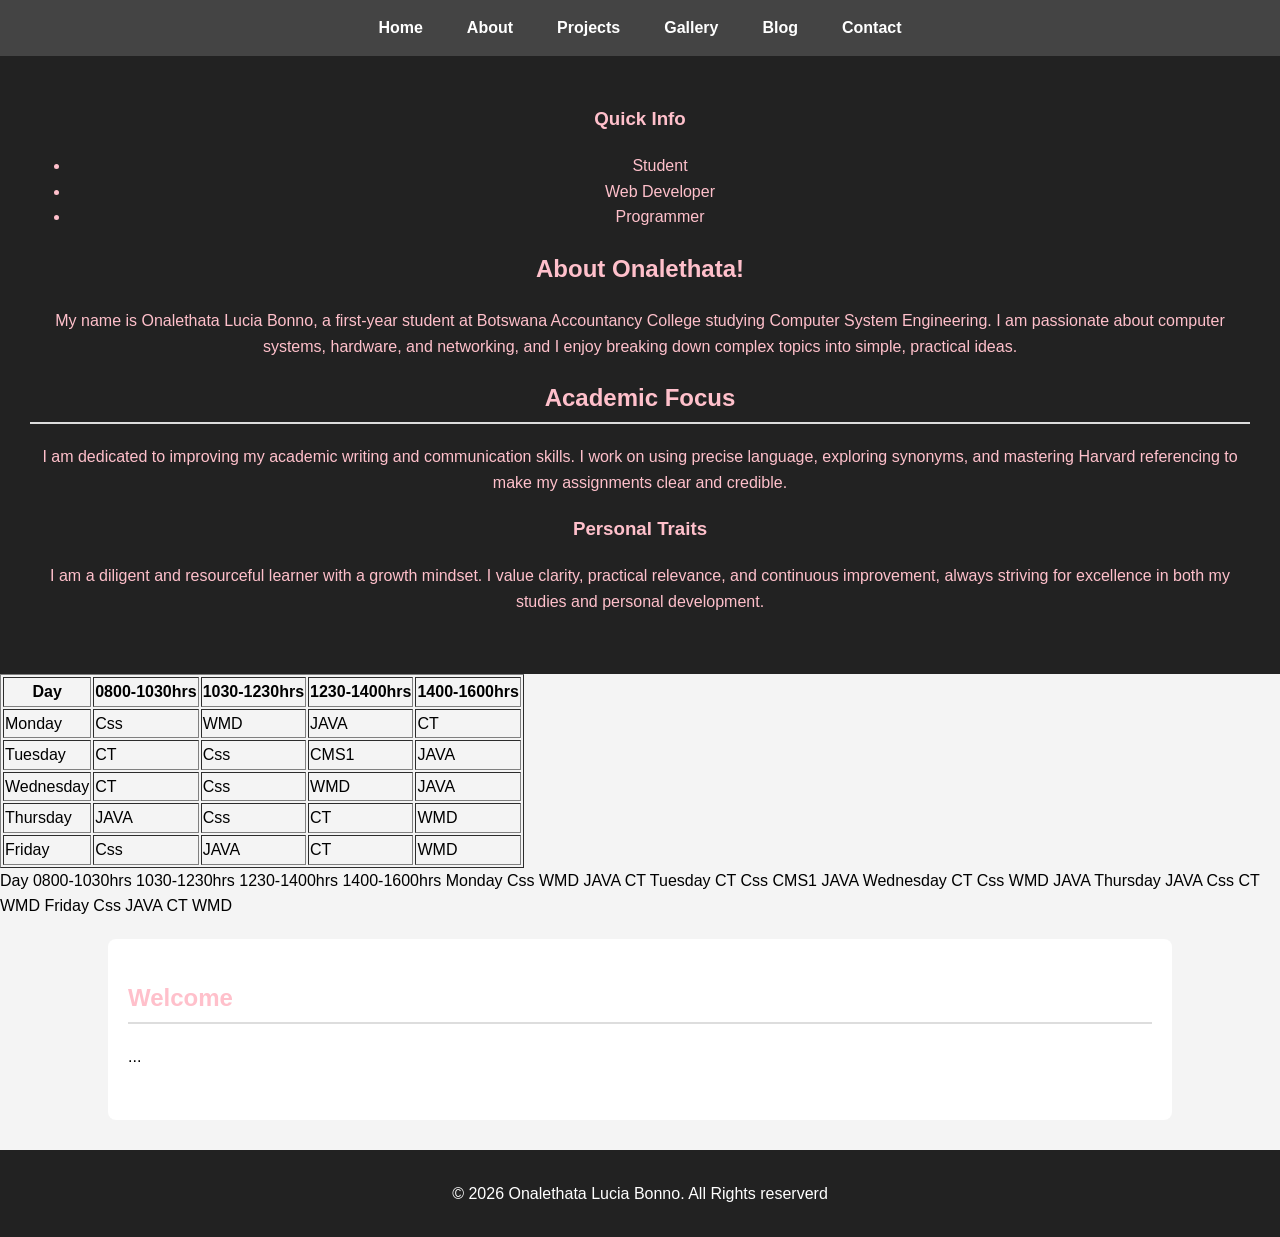
<file: about.html>
<!DOCTYPE html>
<html lang="en">
<head>

    <meta charset="UTF-8">
    <meta name="viewport" content="width=device-width, initial-scale=1.0">
    <title>My First Page</title>
    <link rel="stylesheet" href="style.css">
    
</head>
<nav>
   
 <a href="index.html">Home</a>
  <a href="about.html">About</a>
  <a href="projects.html">Projects</a>
  <a href="gallery.html">Gallery</a>
  <a href="blog.html">Blog</a>
  <a href="contact.html">Contact</a>
</nav>
 
<header>
    <section class="two-column-layout">

  <div class="sidebar">
    <h3>Quick Info</h3>
    <ul>
      <li>Student</li>
      <li>Web Developer</li>
      <li>Programmer</li>
    </ul>
  </div>

  <div class="content-area">


    <h1>About Onalethata!</h1>
    
<p>My name is Onalethata Lucia Bonno, a first-year student at Botswana Accountancy College studying Computer System Engineering. I am passionate about computer systems, hardware, and networking, and I enjoy breaking down complex topics into simple, practical ideas.</p>

<h2>Academic Focus</h2>
<p>I am dedicated to improving my academic writing and communication skills. I work on using precise language, exploring synonyms, and mastering Harvard referencing to make my assignments clear and credible.</p>

<h3>Personal Traits</h3>
<p>I am a diligent and resourceful learner with a growth mindset. I value clarity, practical relevance, and continuous improvement, always striving for excellence in both my studies and personal development.</p>
  </div>
</section>

</header>
<table border="1">
<tr>
<th>Day</th>
<th>0800-1030hrs</th>
<th>1030-1230hrs</th>
<th>1230-1400hrs</th>
<th>1400-1600hrs</th>
</tr>

<tr>
<td>Monday</td>
<td>Css</td>
<td>WMD</td>
<td>JAVA</td>
<td>CT</td>
</tr>

<tr>
<td>Tuesday</td>
<td>CT</td>
<td>Css</td>
<td>CMS1</td>
<td>JAVA</td>
</tr>


<tr>
<td>Wednesday</td>
<td>CT</td>
<td>Css</td>
<td>WMD</td>
<td>JAVA</td>
</tr>


<tr>
<td>Thursday</td>
<td>JAVA</td>
<td>Css</td>
<td>CT</td>
<td>WMD</td>
</tr>

<tr>
<td>Friday</td>
<td>Css</td>
<td>JAVA</td>
<td>CT</td>
<td>WMD</td>
</tr>



</table>



<tr>
<th>Day</th>
<th>0800-1030hrs</th>
<th>1030-1230hrs</th>
<th>1230-1400hrs</th>
<th>1400-1600hrs</th>
</tr>

<tr>
<td>Monday</td>
<td>Css</td>
<td>WMD</td>
<td>JAVA</td>
<td>CT</td>
</tr>

<tr>
<td>Tuesday</td>
<td>CT</td>
<td>Css</td>
<td>CMS1</td>
<td>JAVA</td>
</tr>


<tr>
<td>Wednesday</td>
<td>CT</td>
<td>Css</td>
<td>WMD</td>
<td>JAVA</td>
</tr>


<tr>
<td>Thursday</td>
<td>JAVA</td>
<td>Css</td>
<td>CT</td>
<td>WMD</td>
</tr>

<tr>
<td>Friday</td>
<td>Css</td>
<td>JAVA</td>
<td>CT</td>
<td>WMD</td>
</tr>



</table>



<main>
<section>
<h2>Welcome</h2>
<p>...</p>
</section>
</main>
<footer>
<p>&copy; 2026 Onalethata Lucia Bonno. All Rights reserverd</p>

</footer>


</html>
</file>
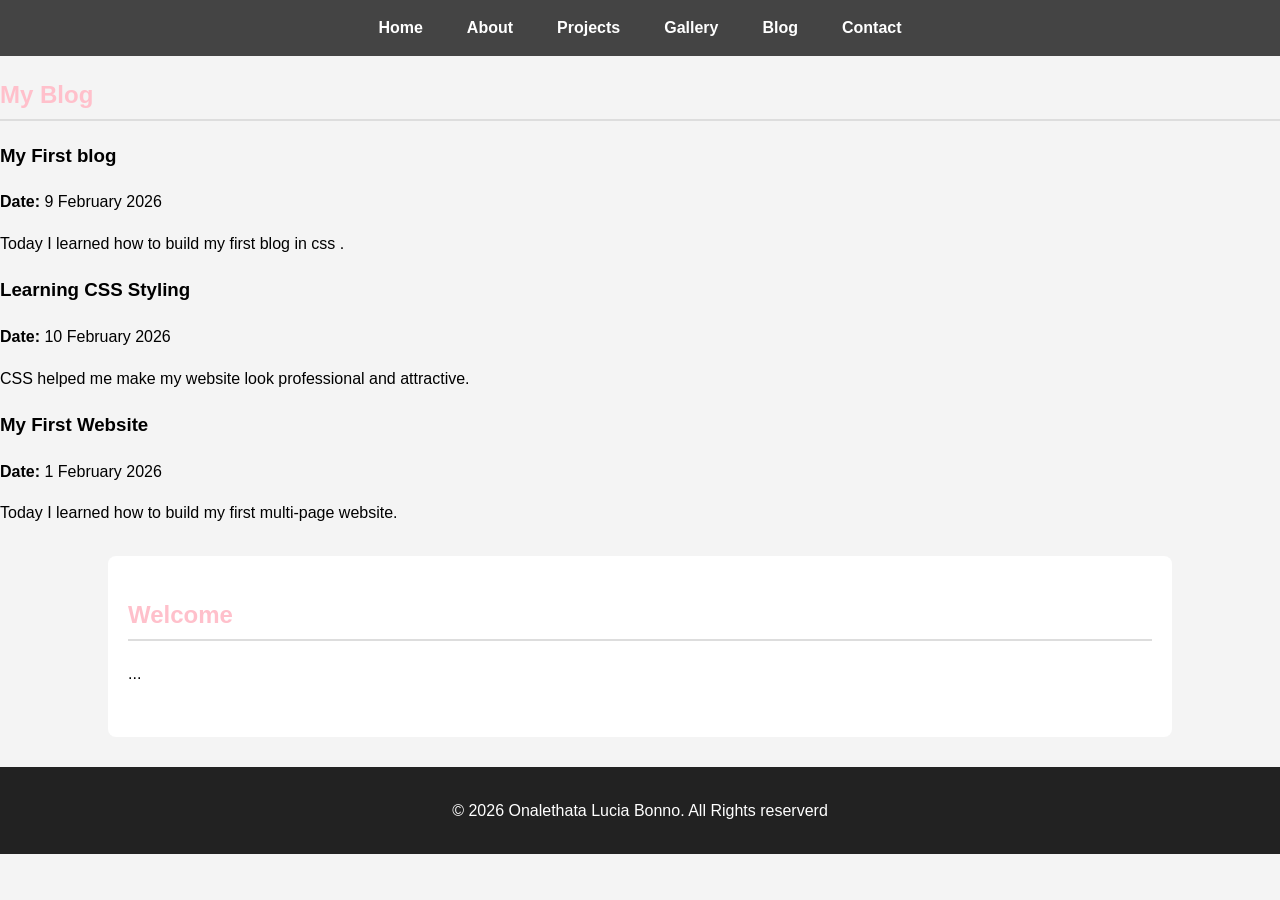
<file: blog.html>
<!DOCTYPE html>
<html lang="en">
<head>
    <meta charset="UTF-8">
    <meta name="viewport" content="width=device-width, initial-scale=1.0">
    <title>My First Page</title>
    <link rel="stylesheet" href="style.css">
    
</head>
<nav>
  <a href="index.html">Home</a>
  <a href="about.html">About</a>
  <a href="projects.html">Projects</a>
  <a href="gallery.html">Gallery</a>
  <a href="blog.html">Blog</a>
  <a href="contact.html">Contact</a>
</nav>

<section>
  <h2>My Blog</h2>
  <div class="blog-grid">

    <article class="blog-post">
    <h3>My First blog</h3>
    <p><strong>Date:</strong> 9 February 2026</p>
    <p>Today I learned how to build my first blog in css .</p>
  </article>

      <article class="blog-post">
    <h3>Learning CSS Styling</h3>
    <p><strong>Date:</strong> 10 February 2026</p>
    <p>CSS helped me make my website look professional and attractive.</p>
  </article>

       <article class="blog-post">
    <h3>My First Website</h3>
    <p><strong>Date:</strong> 1 February 2026</p>
    <p>Today I learned how to build my first multi-page website.</p>
  </article>
  </div>
</section>


<main>
<section>
<h2>Welcome</h2>
<p>...</p>
</section>
</main>
<footer>
<p>&copy; 2026 Onalethata Lucia Bonno. All Rights reserverd</p>

</footer>
</html>
</file>
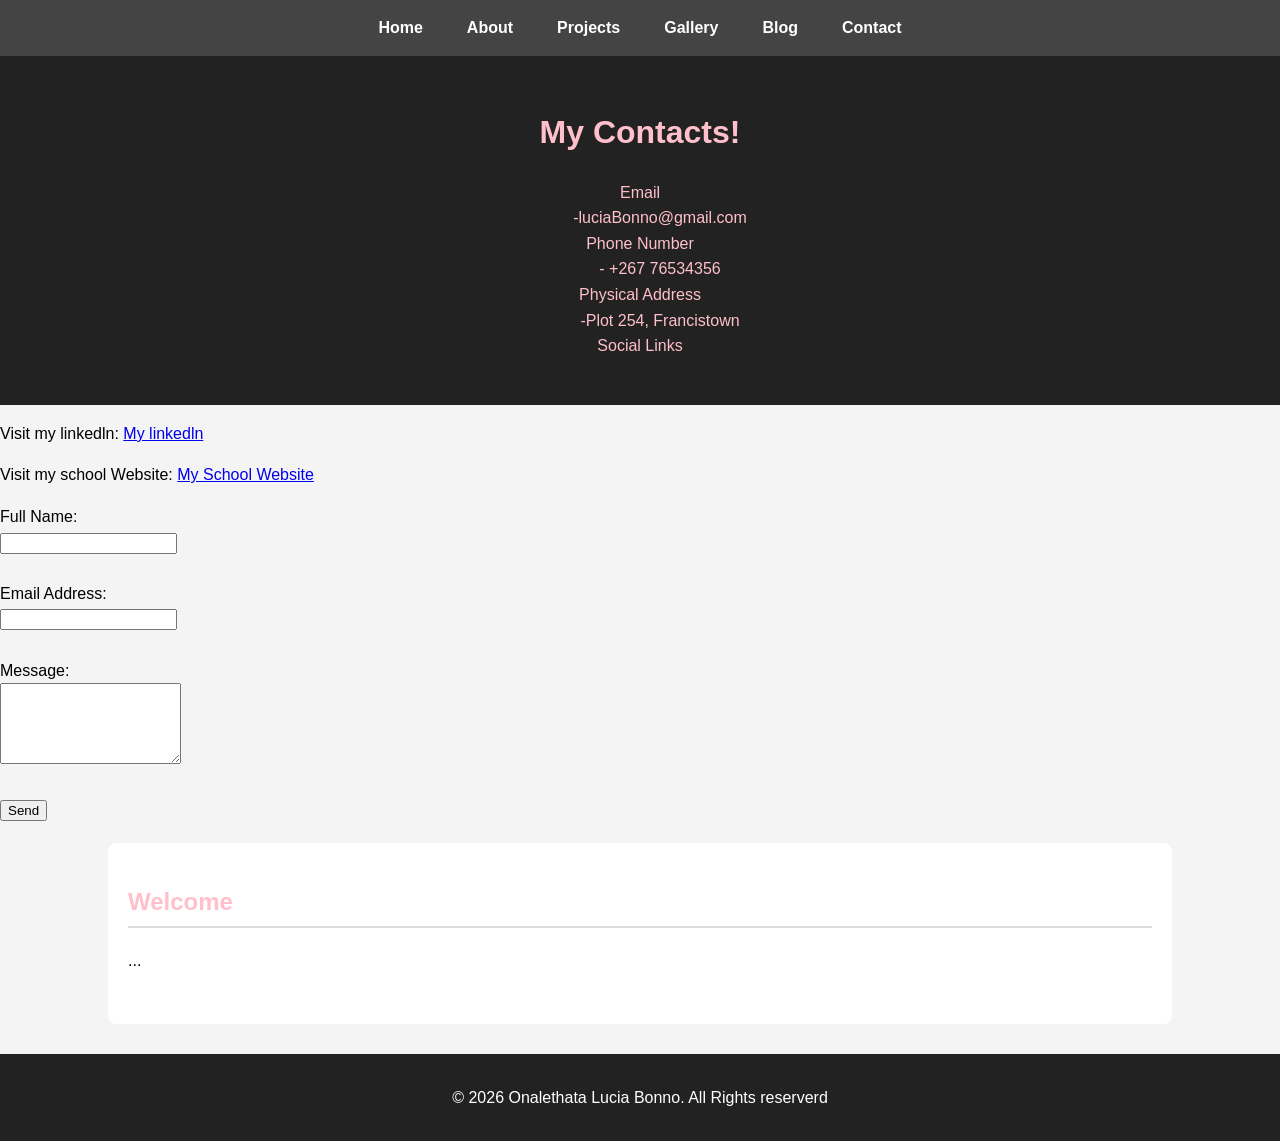
<file: contact.html>
<!DOCTYPE html>
<html lang="en">
<head>
    <meta charset="UTF-8">
    <title>My First Page</title>
    <link rel="stylesheet" href="style.css">
   
</head>
<nav>
   
 <a href="index.html">Home</a>
  <a href="about.html">About</a>
  <a href="projects.html">Projects</a>
  <a href="gallery.html">Gallery</a>
  <a href="blog.html">Blog</a>
  <a href="contact.html">Contact</a>
</nav>
<body>
  

<header>
    <h1>My Contacts!</h1>

<dl>
  <dt>Email</dt>
  <dd>-luciaBonno@gmail.com</dd>
  <dt>Phone Number</dt>
  <dd>- +267 76534356</dd>
  <dt>Physical Address</dt>
  <dd>-Plot 254, Francistown</dd>
  <dt>Social Links</dt>

</header>





<p>
  Visit my linkedln:
  <a href="https://Linkedln.com/Lucia Bonno" target="_blank">My linkedln</a>
</p>
<p>
  Visit my school Website:
  <a href="https://bac.com/Lucia Bonno" target="_blank">My School Website</a>
</p>

<form>
  <label for="fullname">Full Name:</label><br>
  <input type="text" id="fullname" name="fullname" required><br><br>

  <label for="email">Email Address:</label><br>
  <input type="email" id="email" name="email" required><br><br>

  <label for="message">Message:</label><br>

  <textarea id="message" name="message" rows="5" required></textarea><br><br>

  <button type="submit">Send</button>
</form>



    
<main>
<section>
<h2>Welcome</h2>
<p>...</p>
</section>
</main>
<footer>
<p>&copy; 2026 Onalethata Lucia Bonno. All Rights reserverd</p>
</footer>
<script src="https://cdn.jsdelivr.net/npm/bootstrap@5.3.3/dist/js/bootstrap.bundle.min.js"></script>
</body>
</html>
</file>
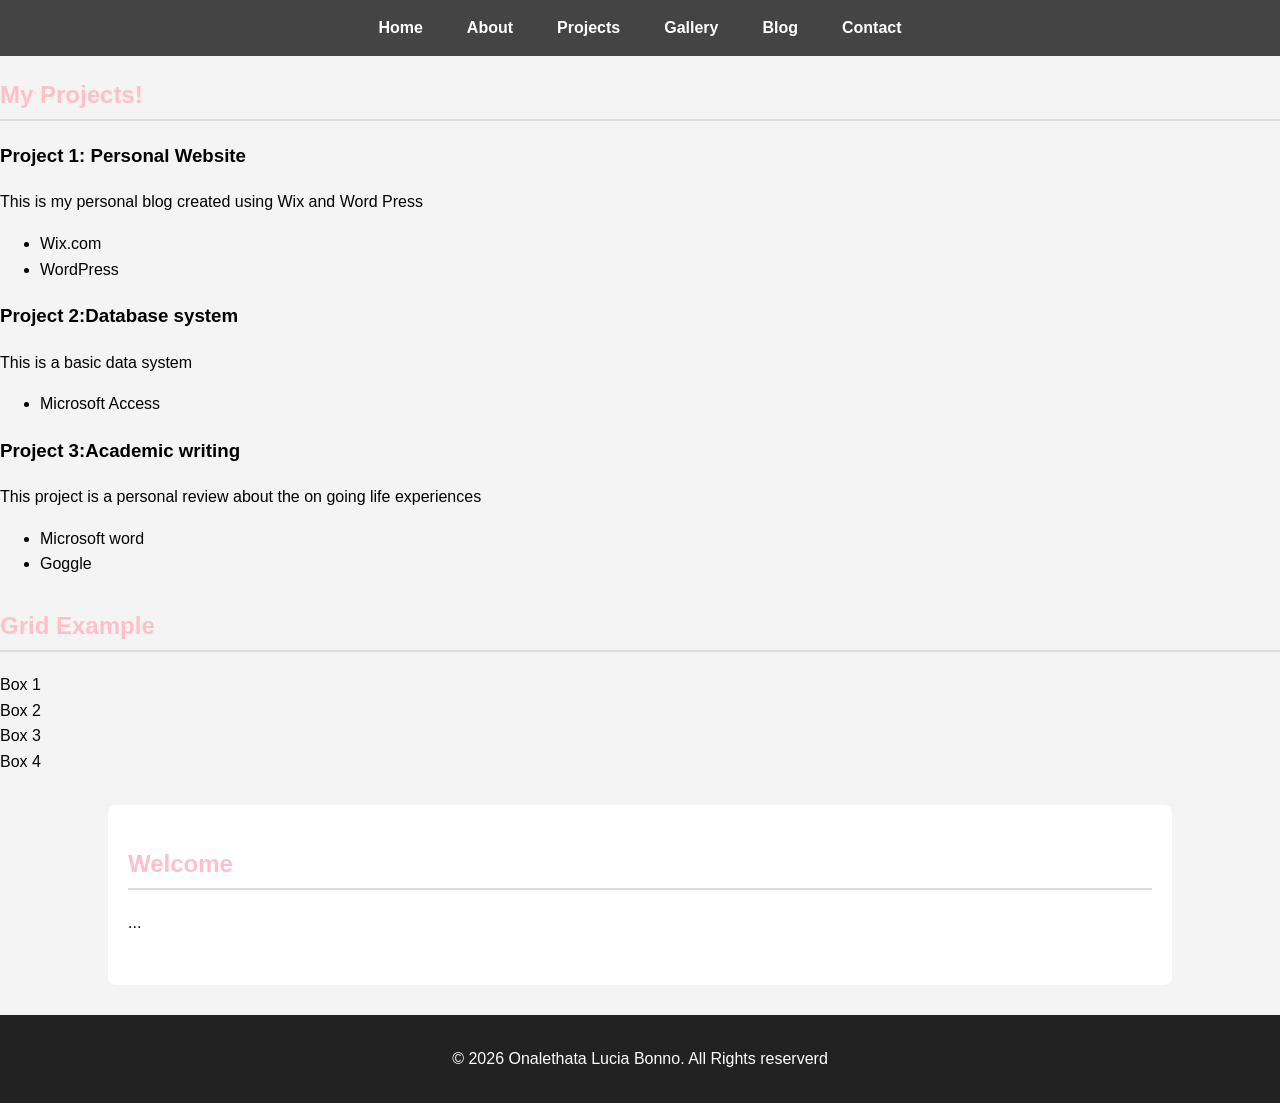
<file: projects.html>
<!DOCTYPE html>
<html lang="en">
<head>
    <meta charset="UTF-8">
    <meta name="viewport" content="width=device-width, initial-scale=1.0">
    <title>My First Page</title>
    <link rel="stylesheet" href="style.css">
    
</head>
<nav>
  <a href="index.html">Home</a>
  <a href="about.html">About</a>
  <a href="projects.html">Projects</a>
  <a href="gallery.html">Gallery</a>
  <a href="blog.html">Blog</a>
  <a href="contact.html">Contact</a>
</nav>


    <section>
    
        
        <h2>My Projects!</h2>
        <div class="projects-grid">
    <div class="project-card">


    <h3>Project 1: Personal Website</h3>
    <p>This is my personal blog created using Wix and  Word Press</p>
   <ul>
    <li> Wix.com</li>
    <li>WordPress</li>
    </ul>

    </div>
        <div class="project-card"></div>
    <h3>Project 2:Database system  </h3>
    <p>This is a basic data system </p>
   <ul>
    <li>Microsoft Access</li>
    </ul> 
    </div>

    <div class="project-card">
    <h3>Project 3:Academic writing </h3>
    <p>This project is a personal review about the on going life experiences </p>
   <ul>
    <li> Microsoft word</li>
    <li>Goggle</li>
    </ul>
    </div>
    </div>

</section>

<section>
  <h2>Grid Example</h2>
  <div class="grid-example">
    <div class="box">Box 1</div>
    <div class="box">Box 2</div>
    <div class="box">Box 3</div>
    <div class="box">Box 4</div>
  </div>
</section>


<main>

<section>
<h2>Welcome</h2>
<p>...</p>
</section>
</main>
<footer>
<p>&copy; 2026 Onalethata Lucia Bonno. All Rights reserverd</p>
</footer>

</body>

</html>
</file>
<file: style.css>
body {
  font-family: Arial, sans-serif;
  background-color: #f4f4f4;
  margin: 0;
  padding: 0;
  line-height: 1.6;
}

header {
  background-color: #222222;
  color: pink;
  text-align: center;
  padding: 30px;
}

nav {
  background-color: pink;
  text-align: center;
  padding: 15px;
}

nav a {
  color: white;
  text-decoration: none;
  margin: 0 12px;
  font-weight: bold;
}
nav {
  background-color: #444;
  display: flex;
  justify-content: center;
  gap: 20px;
  padding: 15px;
  flex-wrap: wrap;
}


nav a:hover {
  color:pink;
  text-decoration: underline;
}

main {
  width: 80%;
  margin: auto;
  background: white;
  padding: 20px;
  margin-top: 20px;
  border-radius: 8px;
}

section {
  margin-bottom: 30px;
}

h2 {
  color: pink;
  border-bottom: 2px solid #ddd;
  padding-bottom: 5px;
}

footer {
  background-color: #222;
  color: white;
  text-align: center;
  padding: 15px;
  margin-top: 30px;

  img {
  border-radius: 10px;
  max-width: 100%;
  height: auto;
  display: block;
  margin: 15px auto;
}

table {
  width: 100%;
  border-collapse: collapse;
  margin-top: 15px;
}

table th {
  background-color: #333;
  color: white;
  padding: 10px;
}

table td {
  padding: 10px;
  border: 1px solid #ccc;
}

table tr:nth-child(even) {
  background-color: #f2f2f2;
}

form {
  margin-top: 20px;
}
input, textarea {
  width: 100%;
  padding: 10px;
  margin-top: 8px;
  border: 1px solid #ccc;
  border-radius: 5px;
}
button {
  background-color: #333;
  color: white;
  padding: 12px;
  border: none;
  margin-top: 10px;
  cursor: pointer;
  border-radius: 5px;
}
button:hover {
  background-color: green;
}

.projects-container {
  display: flex;
  gap: 20px;
  flex-wrap: wrap;
  margin-top: 20px;
}

.project-card {
  background-color: #f9f9f9;
  border: 1px solid #ddd;
  border-radius: 8px;
  padding: 15px;
  width: 280px;
  flex-grow: 1;
  box-shadow: 0px 2px 5px rgba(0,0,0,0.1);
}

.project-card h3 {
  margin-top: 0;
  color: #222;
}
.two-column-layout {
  display: flex;
  gap: 20px;
  margin-top: 20px;
}

.sidebar {
  background-color: #eee;
  padding: 15px;
  border-radius: 8px;
  width: 30%;
}

.content-area {
  width: 70%;
}
@media (max-width: 768px) {
  main {
    width: 95%;
  }
  .two-column-layout {
    flex-direction: column;
  }
  .sidebar, .content-area {
    width: 100%;
  }
  nav {
    flex-direction: column;
    align-items: center;
  }
  .project-card {
    width: 100%;
  }
}
.gallery-container {
  display: flex;
  gap: 15px;
  flex-wrap: wrap;
  justify-content: center;
}
.gallery-container img {
  width: 200px;
  height: 150px;
  object-fit: cover;
}
.grid-example {
  display: grid;
  grid-template-columns: repeat(2, 1fr);
  gap: 15px;
  margin-top: 20px;
}

.box {
  background-color: #ddd;
  padding: 20px;
  text-align: center;
  border-radius: 8px;
}
.projects-grid {
  display: grid;
  grid-template-columns: repeat(3, 1fr);
  gap: 20px;
  margin-top: 20px;
}

.gallery-grid {
  display: grid;
  grid-template-columns: repeat(4, 1fr);
  gap: 15px;
  margin-top: 20px;
}
.gallery-grid img {
  width: 100%;
  height: 180px;
  object-fit: cover;
  border-radius: 10px;
}

@media (max-width: 768px) {

  .gallery-grid {
    grid-template-columns: repeat(2, 1fr);
  }

}

@media (max-width: 480px) {

  .gallery-grid {
    grid-template-columns: 1fr;
  }

}
.blog-grid {
  display: grid;
  grid-template-columns: repeat(2, 1fr);
  gap: 20px;
  margin-top: 20px;
}

.blog-post {
  background: #f9f9f9;
  padding: 15px;
  border-radius: 10px;
  border: 1px solid #ddd;
  box-shadow: 0px 2px 5px rgba(0,0,0,0.1);
}

@media (max-width: 768px) {

  .blog-grid {
    grid-template-columns: 1fr;
  }

}
.page-layout {
  display: grid;
  grid-template-areas:
    "header header"
    "nav nav"
    "main aside"
    "footer footer";

  grid-template-columns: 2fr 1fr;
  gap: 20px;
  width: 90%;
  margin: auto;
  margin-top: 20px;
}

.page-layout header {
  grid-area: header;
}

.page-layout nav {
  grid-area: nav;
}

.page-layout main {
  grid-area: main;
}

.page-layout aside {
  grid-area: aside;
  background: #eee;
  padding: 15px;
  border-radius: 10px;
}

.page-layout footer {
  grid-area: footer;
}

@media (max-width: 768px) {

  .page-layout {
    grid-template-areas:
      "header"
      "nav"
      "main"
      "aside"
      "footer";

    grid-template-columns: 1fr;
  }
}
.project-card, .blog-post {
  transition: transform 0.3s;
}

.project-card:hover, .blog-post:hover {
  transform: scale(1.03);
}
</file>
